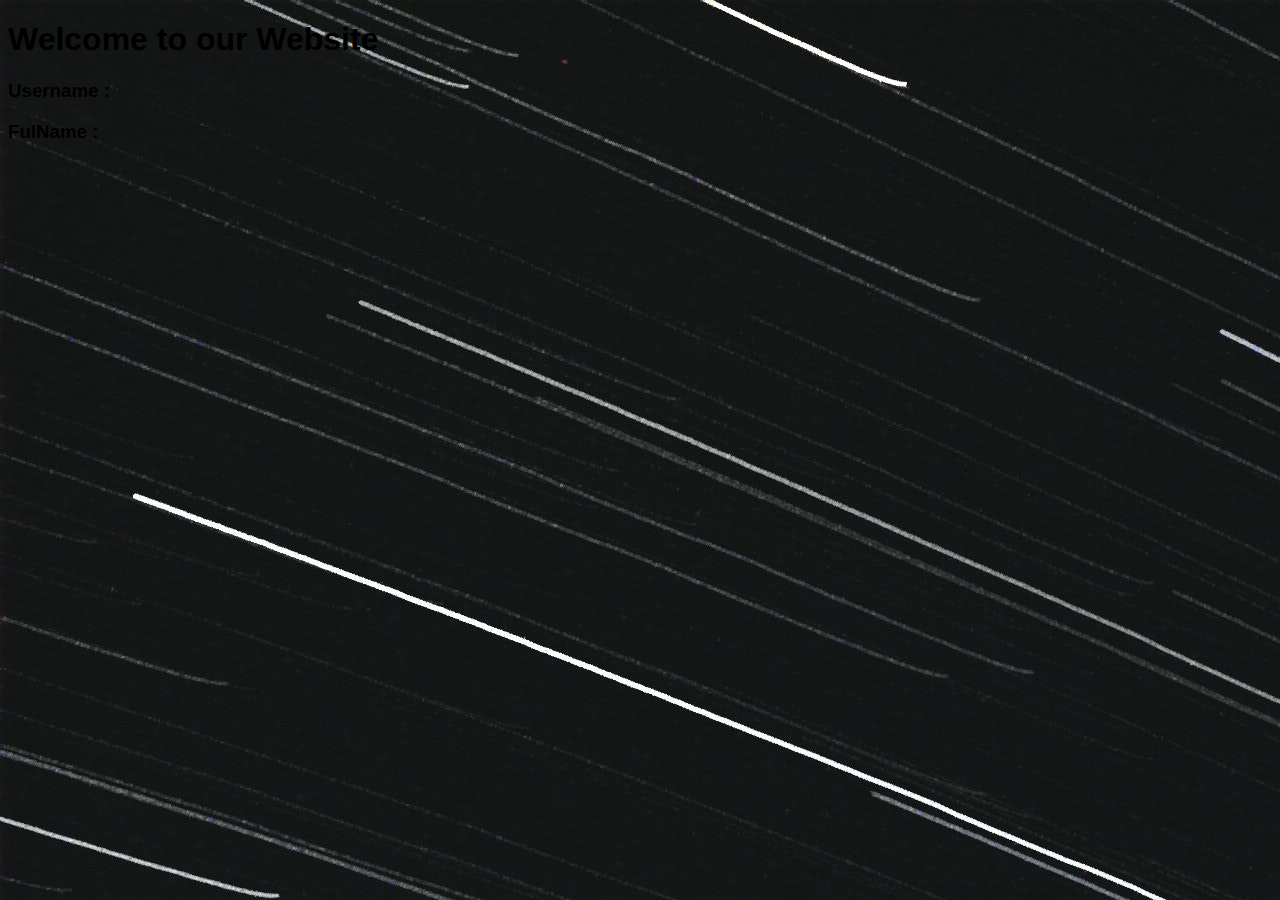
<file: dashboard.html>
<!DOCTYPE html>
<html lang="en">
  <head>
    <meta charset="UTF-8" />
    <meta name="viewport" content="width=device-width, initial-scale=1.0" />
    <link
      href="https://cdn.jsdelivr.net/npm/bootstrap@5.3.0/dist/css/bootstrap.min.css"
      rel="stylesheet"
      integrity="sha384-9ndCyUaIbzAi2FUVXJi0CjmCapSmO7SnpJef0486qhLnuZ2cdeRhO02iuK6FUUVM"
      crossorigin="anonymous"
    />
    <link rel="stylesheet" href="styles/dashboard.css" />
    <title>Dashboard</title>
  </head>
  <body class="d-flex align-items-center justify-content-center w-100 h-100">
    <div class="p-5 bg-light mt-5 rounded w-50 text-center">
      <h1>Welcome to our Website</h1>
      <h3 class="mt-4">Username : <span id="username"></span></h3>
      <h3>FulName : <span id="fullName"></span></h3>
    </div>
    <script src="Scripts/script.js"></script>
    <script>
      pages.loadFor("dashboard");
    </script>
  </body>
</html>
</file>
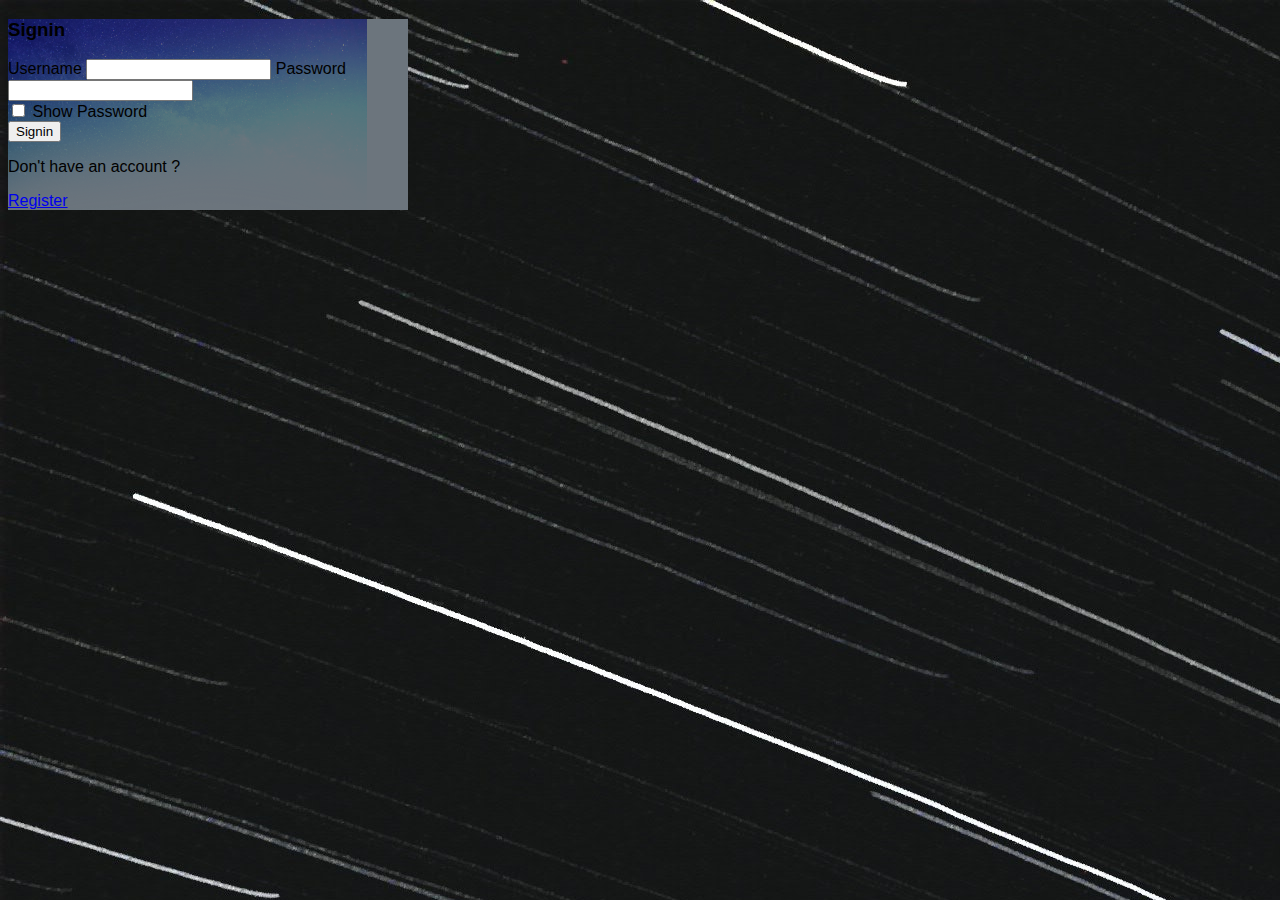
<file: signin.html>
<!DOCTYPE html>
<html lang="en">
  <head>
    <meta charset="UTF-8" />
    <meta name="viewport" content="width=device-width, initial-scale=1.0" />
    <link
      href="https://cdn.jsdelivr.net/npm/bootstrap@5.3.0/dist/css/bootstrap.min.css"
      rel="stylesheet"
      integrity="sha384-9ndCyUaIbzAi2FUVXJi0CjmCapSmO7SnpJef0486qhLnuZ2cdeRhO02iuK6FUUVM"
      crossorigin="anonymous"
    />
    <link rel="stylesheet" href="styles/signin.css" />
    <title>Signin to your Account</title>
  </head>
  <body class="d-flex align-items-center justify-content-center">
    <div
      class="d-flex flex-column gap-5 align-items-center mt-5 text-center text-light rounded p-5 border border-light borde-gradient border-5 signin-container"
      style="width: 400px"
    >
      <div class="w-100">
        <h3 class="mb-4">Signin</h3>
        <form id="signInForm">
          <label for="Username" class="form-label mb-0">Username</label>
          <input
            type="text"
            id="Username"
            class="form-control"
            maxlength="12"
            autocomplete="off"
            required
          />
          <label for="Password" class="form-label mb-0 mt-3">Password</label>
          <input
            type="password"
            id="Password"
            class="form-control mb-3"
            maxlength="12"
            required
          />
          <div
            class="form-check text-start d-flex justify-content-center gap-1"
          >
            <input type="checkbox" id="ShowPassword" class="form-check-input" />
            <label for="ShowPassword" class="form-check-label"
              >Show Password</label
            >
          </div>
          <input type="submit" value="Signin" class="btn btn-light w-50 mt-4" />
        </form>
      </div>
      <div>
        <p class="mb-2">Don't have an account ?</p>
        <a href="index.html" class="btn btn-outline-light">Register</a>
      </div>
    </div>

    <script src="Scripts/script.js"></script>
    <script>
      pages.loadFor("signin");
    </script>
  </body>
</html>
</file>
<file: styles/dashboard.css>
body {
  background-image: url("../assets/bg1.jpg");
  background-size: auto;
  background-blend-mode: darken;
  animation: slidein 100s;
  animation-fill-mode: forwards;
  animation-iteration-count: infinite;
  animation-direction: alternate;

  font-family: "Gill Sans", "Gill Sans MT", Calibri, "Trebuchet MS", sans-serif;
}
@keyframes slidein {
  from {
    background-position: top;
    background-size: 3000px;
  }
  to {
    background-position: -100px 0px;
    background-size: 2750px;
  }
}
</file>
<file: styles/signin.css>
body {
  background-image: url("../assets/bg1.jpg");
  background-size: auto;
  background-blend-mode: darken;
  animation: slidein 100s;
  animation-fill-mode: forwards;
  animation-iteration-count: infinite;
  animation-direction: alternate;

  font-family: "Gill Sans", "Gill Sans MT", Calibri, "Trebuchet MS", sans-serif;
}

@keyframes slidein {
  from {
    background-position: top;
    background-size: 3000px;
  }
  to {
    background-position: -100px 0px;
    background-size: 2750px;
  }
}

.signin-container {
  background-image: url("../assets/stars.png");
  background-size: contain;
  background-repeat: no-repeat;
  background-blend-mode: darken;
  background-color: #6c757d;
}
</file>
